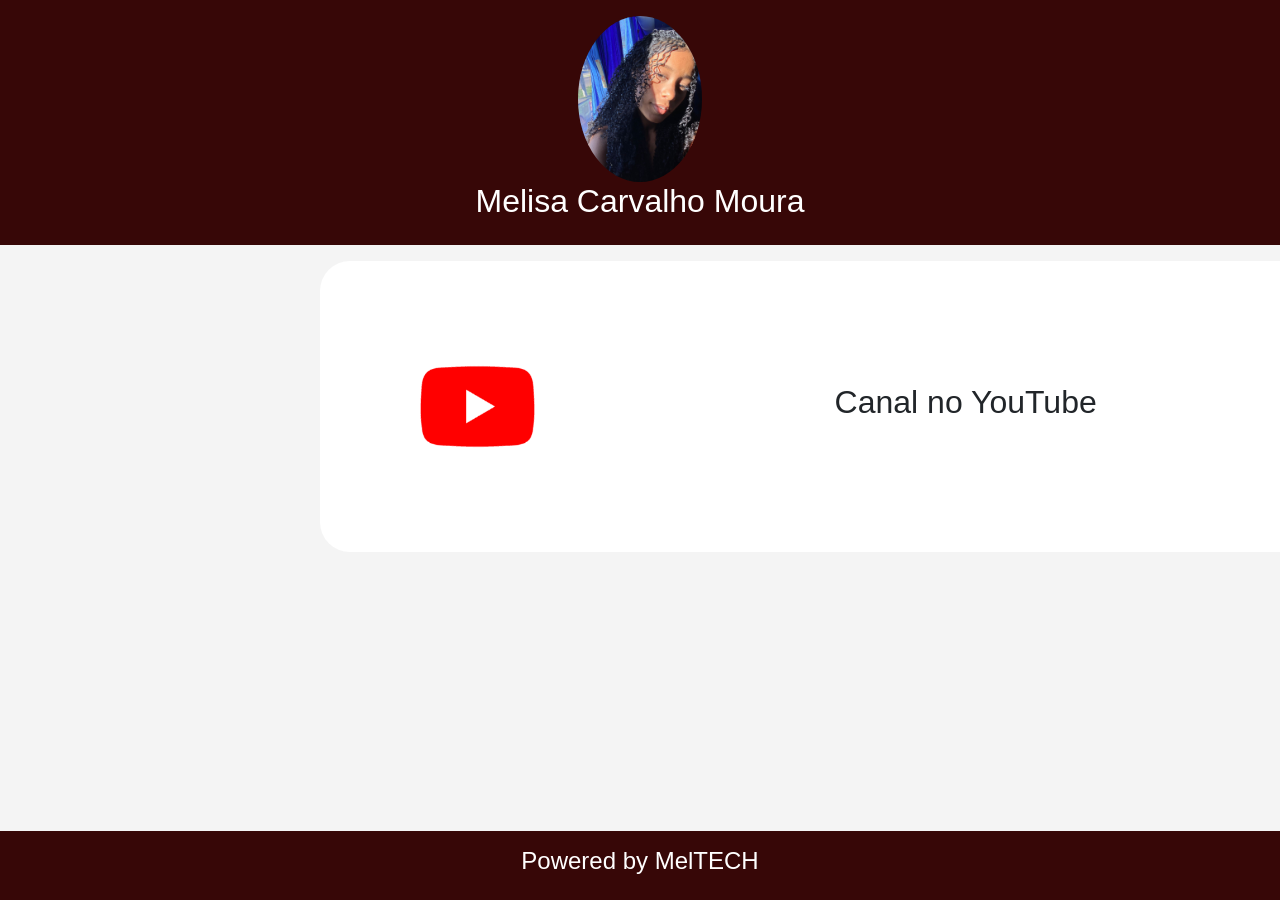
<file: index.html>
<!DOCTYPE html>
<html lang="pt-br">

<head>
    <meta charset="UTF-8">
    <meta name="viewport" content="width=device-width, initial-scale=1.0">
    <title>Meu Portfólio</title>

    <!-- Bootstrap CSS -->
    <link href="https://cdn.jsdelivr.net/npm/bootstrap@5.3.3/dist/css/bootstrap.min.css" rel="stylesheet">

    <!-- Meu CSS -->
    <link rel="stylesheet" href="css/style.css">
</head>

<body>

    <header class="text-center">
        <img class="img-perfil" src="img/perfil.png" alt="Foto de perfil">
        <h2>Melisa Carvalho Moura</h2>
    </header>

    <main class="principal container mt-4">

        <!-- YouTube -->
        <a target="_blank" href="https://www.youtube.com/" class="text-decoration-none text-dark">
            <div class="row conteudo align-items-center">

                <div class="col-2">
                    <img class="img-icone" src="img/youtube.png" alt="YouTube">
                </div>

                <div class="col-10">
                    <h3 class="txt-icone">Canal no YouTube</h3>
                </div>

            </div>
        </a>

    </main>

    <footer class="fixed-bottom text-center">
        <h4>Powered by MelTECH</h4>
    </footer>

    <!-- Bootstrap JS -->
    <script src="https://cdn.jsdelivr.net/npm/bootstrap@5.3.3/dist/js/bootstrap.bundle.min.js"></script>

</body>

</html>
</file>
<file: css/style.css>
*{
    margin: 0;
    padding: 0;


}
body{
    font-family: Arial, sans-serif;
    background-color: #f4f4f4;
}
header{
    background-color: #370707;
    color: white;
    text-align: center;
    padding: 1em;
}


.img-perfil{
    width: 10%;
    border-radius: 50%;
}


footer{
    background-color: #370707;
    color: white;
    text-align: center;
    padding: 1em;
}


.conteudo{
    background-color: white !important;
    padding: 2em !important;
    margin-top: 1em !important;
    border-radius: 30px !important;
    width: 100%;
}


a{
    text-decoration: none !important;
    color: black
}


.principal{
    text-align: center;
    margin-left: 25% !important;
    margin-right: 25% !important;
    margin-top: 1% !important;
    margin-bottom: 15% !important;
}


.img-icone{
    width: 150% !important;
}


.txt-icone{
    font-size: 200% !important;
}


@media (min-width: 200px) and (max-width:768px){
    .img-icone{
    width: 250% !important;
}


.txt-icone{
    font-size: 230% !important;
}


.conteudo{
    background-color: white !important;
    padding: 1em !important;
    margin-top: 2em !important;
    border-radius: 10px !important;
    width: 130%;
}


.principal{
    text-align: center;
    margin-left: 10% !important;
    margin-right: 25% !important;
    margin-top: 1% !important;
    margin-bottom: 50% !important;
}


.img-perfil{
    width: 10% !important;
    border-radius: 50% !important;
}


}
</file>
